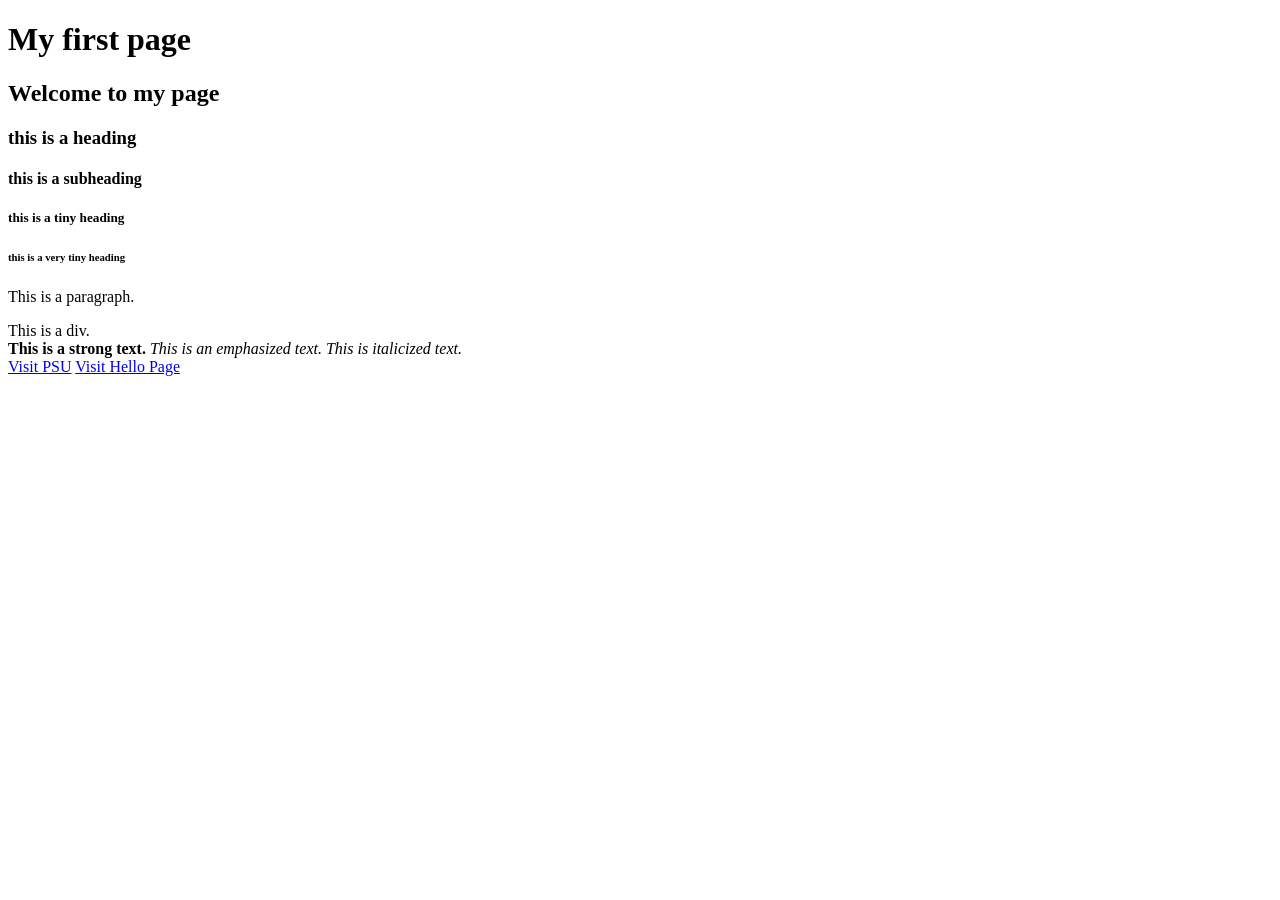
<file: index/index.html>
<!DOCTYPE html>
<html lang="en">
<head>
    <meta charset="UTF-8">
    <meta name="viewport" content="width=device-width, initial-scale=1.0">
    <title>Document</title>
</head>
<body>
    <h1>My first page</h1>
    <h2>Welcome to my page</h2>
    <h3>this is a heading</h3>
    <h4>this is a subheading</h4>
    <h5>this is a tiny heading</h5>
    <h6>this is a very tiny heading</h6>
    <p>This is a paragraph.</p>
    <div>This is a div.</div>
    <strong>This is a strong text.</strong>
    <em>This is an emphasized text.</em>
    <i>This is italicized text.</i>
    <br>
    <a href="https://www.psu.ac.th" target="_blank">Visit PSU</a>
    <a href="../week01/hello.html"rel="noopener noreferrer" target="_blank">Visit Hello Page</a>
    <br>
    
</body>
</html>
</file>
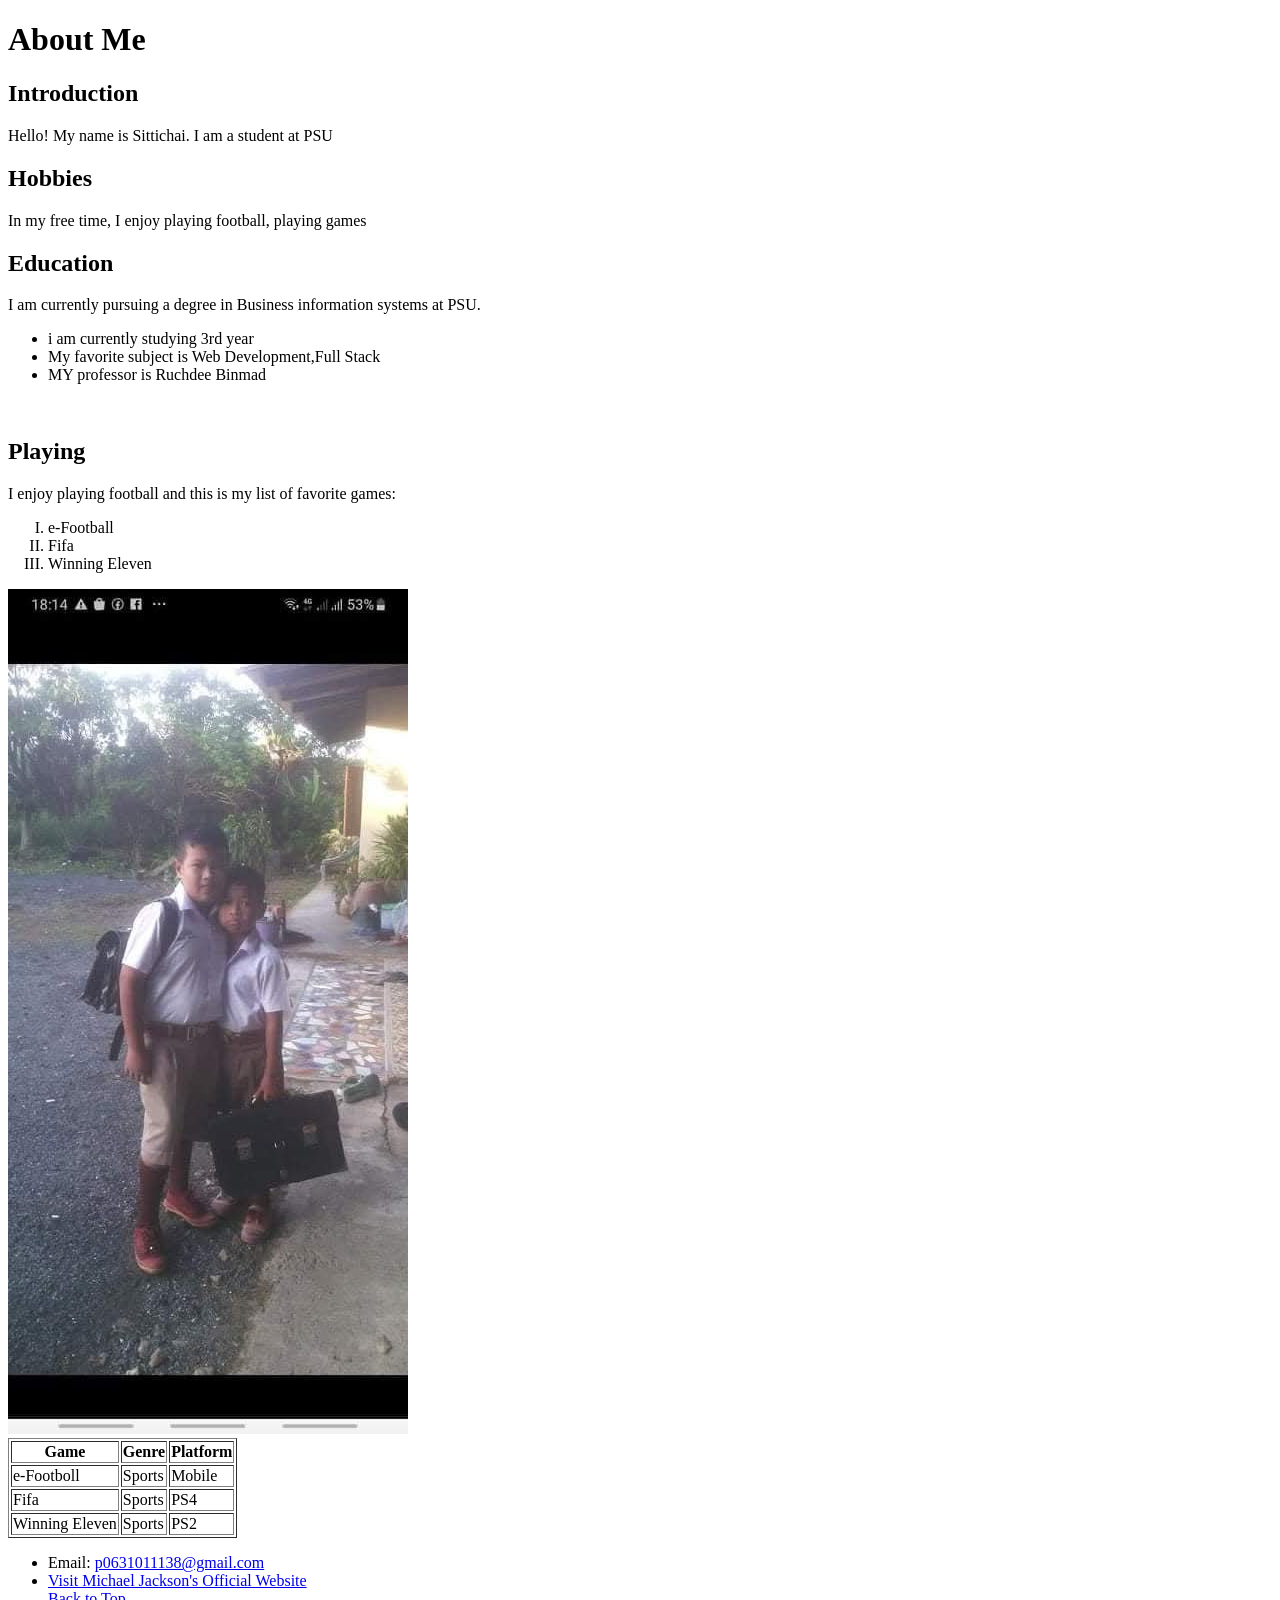
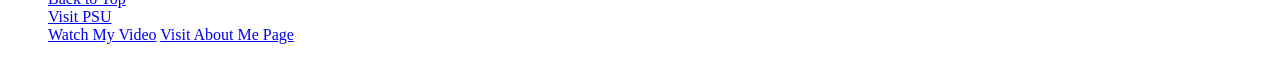
<file: aboutme.html>
<!DOCTYPE html>
<html lang="en">
<head>
    <meta charset="UTF-8">
    <meta name="viewport" content="width=device-width, initial-scale=1.0">
    <title>Document</title>
</head>
<body>
    <span id="top"></span>
    <h1>About Me</h1>
    <h2>Introduction</h2>
    <p>Hello! My name is Sittichai. I am a student at PSU</p>
    <h2>Hobbies</h2>
    <p>In my free time, I enjoy playing football, playing games</p>
    <h2>Education</h2>
    <p>I am currently pursuing a degree in Business information systems at PSU.
</p>
    <ul type="disc">
        <li>i am currently studying 3rd year</li>
        <li>My favorite subject is Web Development,Full Stack</li>
        <li>MY professor is Ruchdee Binmad</li>
    </ul>
    <br>
    <h2>Playing</h2>
    <p>I enjoy playing football and this is my list of favorite games:</p>
    <ol type="I">
        <li>e-Football</li>
        <li>Fifa</li>
        <li>Winning Eleven</li>
    </ol>
    <img src= "สื่อ.jpg" alt="Me and my brother photo">
    <table border="1">
        <thead>
            <tr>
                <th>Game</th>
                <th>Genre</th>
                <th>Platform</th>
            </tr>
        </thead>
        <tbody>
            <tr>
                <td>e-Footboll</td>
                <td>Sports</td>
                <td>Mobile</td>
            </tr>
            <tr>
                <td>Fifa</td>
                <td>Sports</td>
                <td>PS4</td>
            </tr>
            <tr>
                <td>Winning Eleven</td>
                <td>Sports</td>
                <td>PS2</td>
            </tr>
        </tbody>
    </table>
    <ul>
    <li>Email: <a href="mailto:p0631011138@gmail.com">p0631011138@gmail.com</a></li>
    <li><a href="https://www.michaeljackson.com" target="_blank">Visit Michael Jackson's Official Website</a></li>
    <a href="#top">Back to Top</a>
    <br>
    <a href="https://www.psu.ac.th" target="_blank">Visit PSU</a>
    <br>
    <a href="https://youtu.be/LeiFF0gvqcc?si=LxuWT9nkhI3iq6vC" target="_blank">Watch My Video</a>
    <a href="aboutme.html" target="_blank">Visit About Me Page</a>
</file>
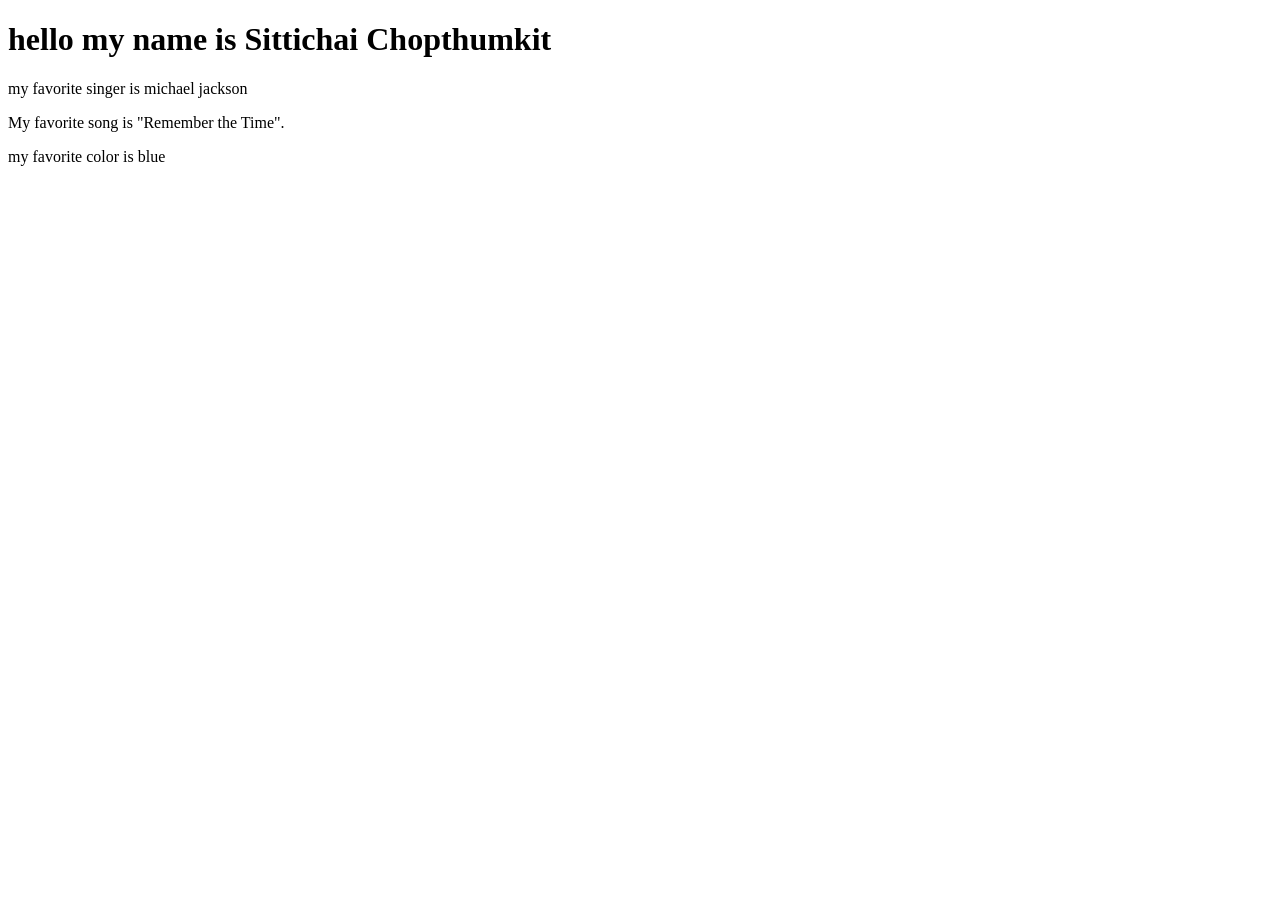
<file: hello.html>
<!DOCTYPE html>
<html lang="en">
<head>
    <meta charset="UTF-8">
    <meta name="viewport" content="width=device-width, initial-scale=1.0">
    <title>Document</title>
</head>
<body>
    <h1>hello my name is Sittichai Chopthumkit</h1>
    <p>my favorite singer is michael jackson</p>
    <p>My favorite song is "Remember the Time".</p>
    <p>my favorite color is blue</p>
</body>
</html>
</file>
